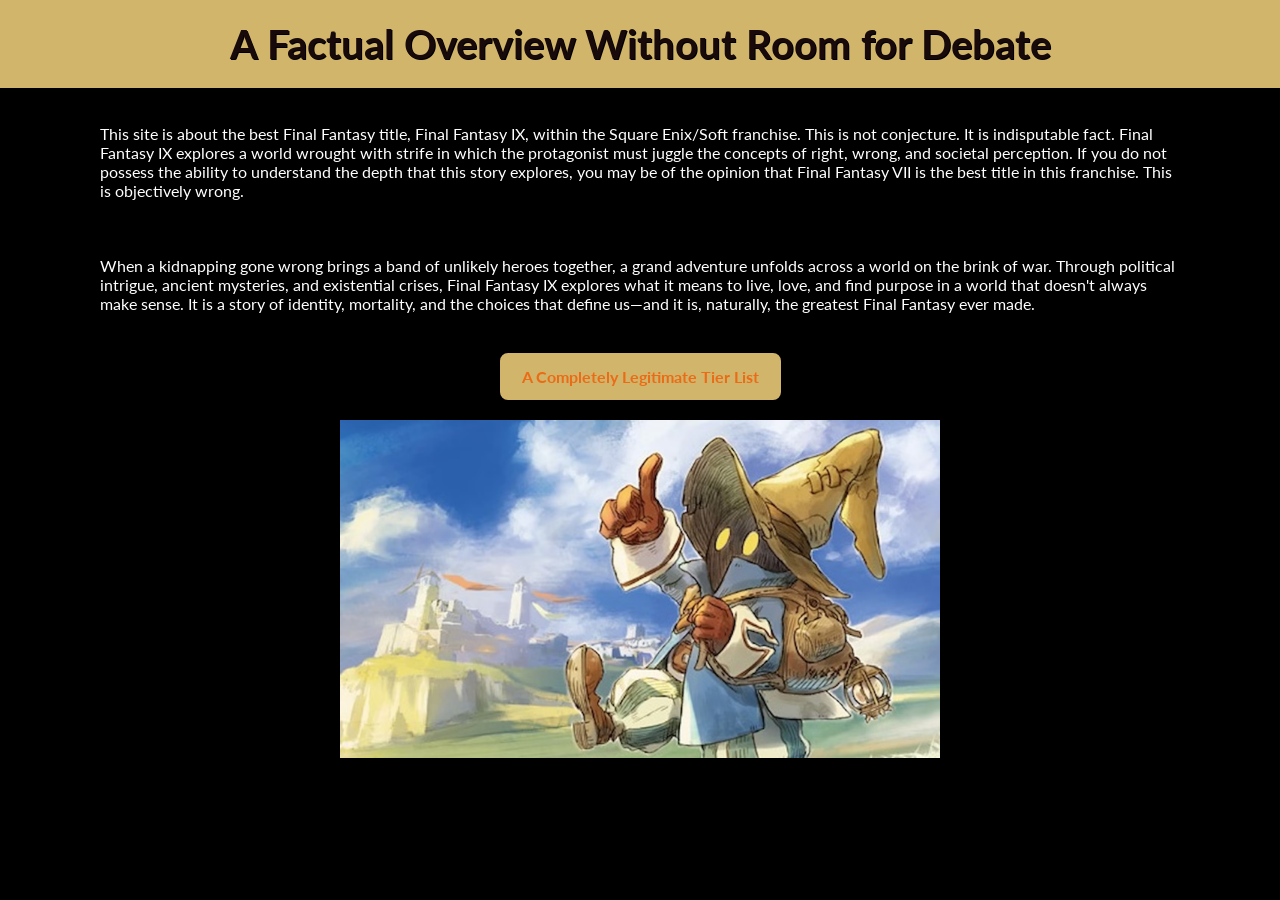
<file: index.html>
<html>
  <head>
    <title>The Best Final Fantasy Title</title>
    <meta charset="UTF-8" />
    <meta name="description" content="Constructive analysis on game design" />
    <meta name="author" content="Cory Wright" />
    <meta name="viewport" content="width=device-width, initial-scale=1.0"/>
  
    <link href="style.css" rel="stylesheet" />
      <link rel="preconnect" href="https://fonts.googleapis.com">
    <link rel="preconnect" href="https://fonts.gstatic.com" crossorigin>
    <link href="https://fonts.googleapis.com/css2?family=Lato:ital,wght@0,100;0,300;0,400;0,700;0,900;1,100;1,300;1,400;1,700;1,900&display=swap" rel="stylesheet">
  </head>
  <body>
    <header class="primary">
      <h1>A Factual Overview Without Room for Debate</h1>
    </header>

    <p>This site is about the best Final Fantasy title, Final Fantasy IX, within the Square Enix/Soft franchise. 
    This is not conjecture. It is indisputable fact. 
    Final Fantasy IX explores a world wrought with strife in which the protagonist must juggle the concepts of right, wrong, and societal perception. 
    If you do not possess the ability to understand the depth that this story explores, 
    you may be of the opinion that Final Fantasy VII is the best title in this franchise. 
    This is objectively wrong.</p>
    
    <p>When a kidnapping gone wrong brings a band of unlikely heroes together, 
    a grand adventure unfolds across a world on the brink of war. 
    Through political intrigue, ancient mysteries, and existential crises, 
    Final Fantasy IX explores what it means to live, love, 
    and find purpose in a world that doesn't always make sense. 
    It is a story of identity, mortality, and the choices that define us—and it is, naturally, the greatest Final Fantasy ever made.
    </p>

    <a href="https://www.dualshockers.com/best-final-fantasy-games-according-to-critic-scores/">
      A Completely Legitimate Tier List
    </a>

    <img src="final-fantasy-9-vivi-picture-book.avif" 
    alt="Vivi Enjoys the Simple things in Final Fantasy IX" 
    />
  </body>
</html>
</file>
<file: style.css>
header.primary {
  background-color: #d0b56a;
  color: #180a0a;
  text-align: center;
  text-shadow: 1px 1px #000000;
  padding: 20px 40px;
}

body {
    font-family: "Lato", sans-serif;
    margin:0;
    background-color:#000000;
    color:#ffffff;
}

header.primary h1 {
    font-size: 2.5rem;
    margin:0;
}

img {
    display:block;
    width:100%;
    max-width:600px;
    height: auto;
    margin: 20px auto;
}

a {
    display: block;
    width: fit-content;
    margin: 20px auto;
    padding: 12px 20px;
    background-color: #d0b56a;
    color: rgb(235, 107, 23);
    border: 2px solid #d0b56a;
    border-radius: 8px;
    font-weight: bold;
    text-decoration: none;
}
p {
    padding:20px 100px;
}
</file>
<file: minisite/assets/css/style.css>
header.primary {
  background-color: #d0b56a;
  color: #180a0a;
  text-align: center;
  text-shadow: 1px 1px #000000;
  padding: 20px 40px;
}

body {
    font-family: "Lato", sans-serif;
    margin:0;
    background-color:#000000;
    color:#ffffff;
}

header.primary h1 {
    font-size: 2.5rem;
    margin:0;
}

img {
    display:block;
    width:100%;
    max-width:600px;
    height: auto;
    margin: 20px auto;
}

a {
    display: block;
    width: fit-content;
    margin: 20px auto;
    padding: 12px 20px;
    background-color: #d0b56a;
    color: rgb(235, 107, 23);
    border: 2px solid #d0b56a;
    border-radius: 8px;
    font-weight: bold;
    text-decoration: none;
}
p {
    padding:20px 100px;
}
</file>
